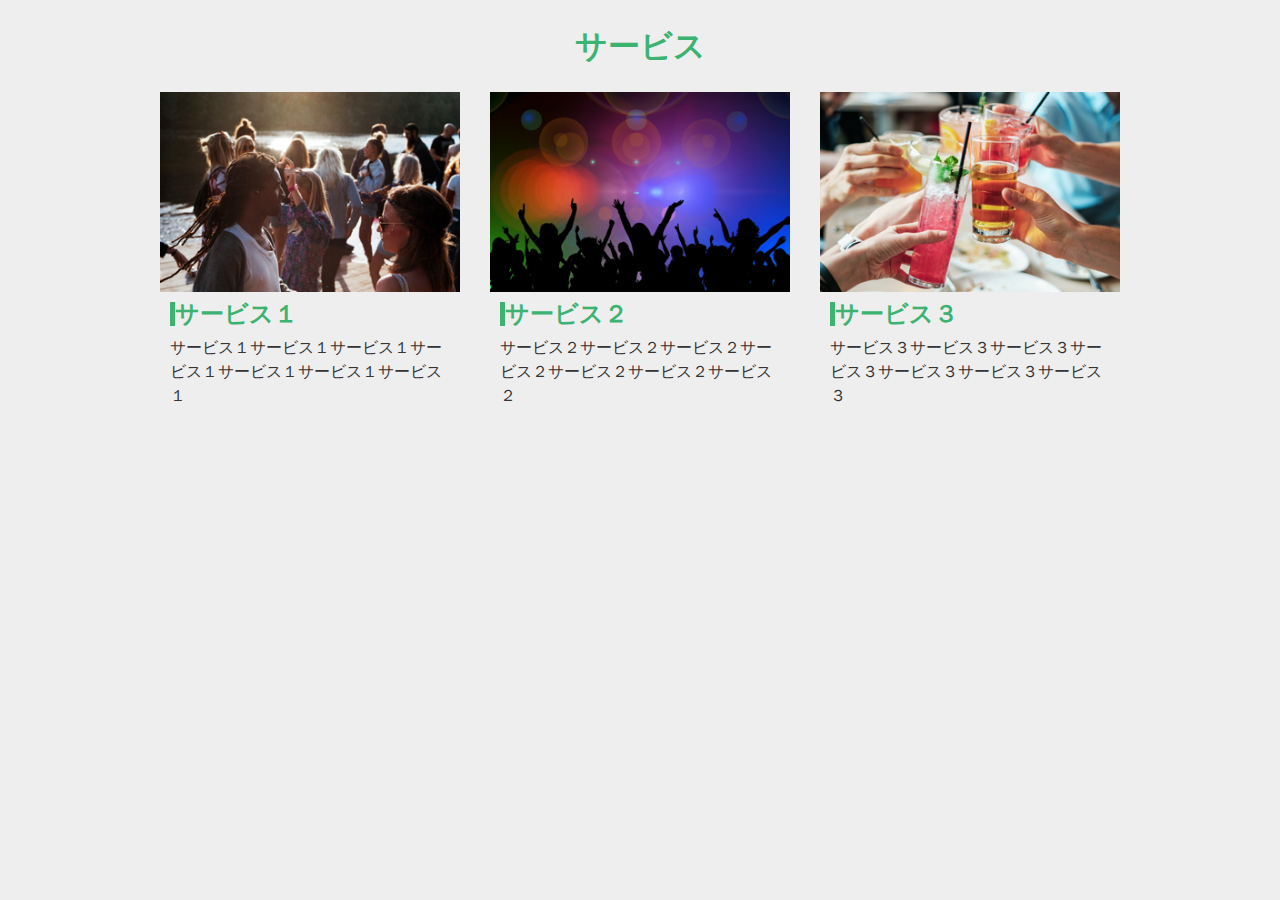
<file: kadai03_machinaka01_work2/index.html>
<!DOCTYPE html>
<html lang="ja">
<head>
  <meta charset="UTF-8">
  <meta http-equiv="X-UA-Compatible" content="IE=edge">
  <meta name="viewport" content="width=device-width, initial-scale=1.0">
  <title>work2</title>
  <link rel="stylesheet" href="css/style.css">
</head>

<body>
  <h1>サービス</h1>

  <div class="content">


    <div class="picture">
      <img src="images/main_1.jpg" alt="サービス１">
      <h2>サービス１</h2>
      <p>サービス１サービス１サービス１サービス１サービス１サービス１サービス１</p>
    </div>

    <div class="picture">
      <img src="images/main_2.png" alt="サービス２">
      <h2>サービス２</h2>
      <p>サービス２サービス２サービス２サービス２サービス２サービス２サービス２</p>
    </div>

    <div class="picture">
      <img src="images/main_3.png" alt="サービス３">
      <h2>サービス３</h2>
      <p>サービス３サービス３サービス３サービス３サービス３サービス３サービス３</p>
    </div>

</div>

</body>

</html>
</file>
<file: kadai03_machinaka01_work2/css/style.css>
@charset  "utf-8";

/* cssリセット */

/* 利用するタグによってこちらの内容は増やす */

body,
h1,
h2,
h3,
ul,
li,
p,
dl{
    margin: 0;
    padding: 0;
    line-height: 1;
    /* デフォルトの文字色、font-familyを予め当てておく */
    color: #353434 ;
    font-family: "游ゴシック体", YuGothic, "游ゴシック", "Yu Gothic", "メイリオ", "Hiragino Kaku Gothic ProN", "Hiragino Sans", sans-serif;
}

a{
  /* 下線を消す */
  text-decoration:none;
  /* 色を消す */
  color:  inherit;
}

ul {
  /*左の「・」を消す*/
  list-style: none;
}

img {
  max-width: 100%;
  vertical-align: bottom;
  border: none;
}


/* 1、work2pcのレイアウトを作ってみる。
幅960px 背景色#eeeeee  */

body{
  background-color: #eeeeee;
}

.content {
  max-width: 960px;
  margin: 0 auto;
  display: flex;
  justify-content: space-between;
}

.picture {
  background-color: #eeeeee;
  width: 31.25%;
}

h1 {
  text-align: center;
  margin: 30px;
  color:#3cb371;
}

h2 {
  color:#3cb371;
  margin-top: 10px;   
  margin-left: 10px;
  border-left: 5px solid #3cb371;
}

p{
  margin: 10px;
  line-height: 1.5;
  /* line-height 文字間を開ける */
}

/* 400px以下で縦に並べる。（work2pcのレイアウトに変更）
画像が330pxしかないのでwidth:100%で無理やり広げてください。 */

@media screen and (max-width: 400px) {
 
  .content {
      display: flex;
      display:block;
  }

  .picture {
      width:auto;
      margin-bottom: 30px;
      margin: 0 20px 30px
      /* margin: 0 20px 30px で画像の両端スペースを作る */
  }

  .picture img {
      width:100%;
  }
}
</file>
